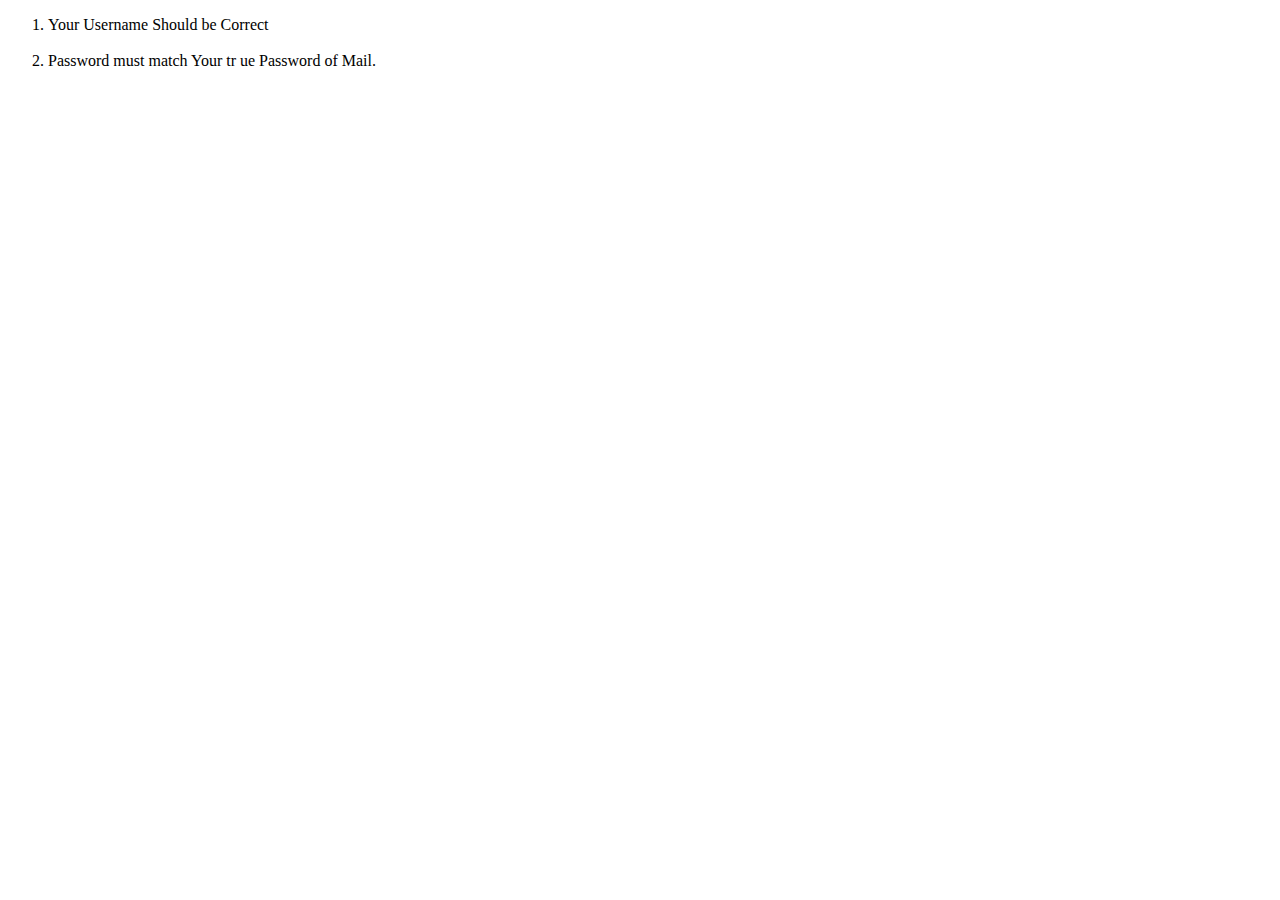
<file: Terms&condition.html>
<!DOCTYPE html>
<html lang="en" dir="ltr">
  <head>
    <meta charset="utf-8">
    <title></title>
  </head>
  <body>
    <ol>
      <li>
        Your Username Should be Correct
        </li>
        <br />
        <li>
          Password must match Your tr  ue Password of Mail.
          </li>
      </ol>
  </body>
</html>
</file>
